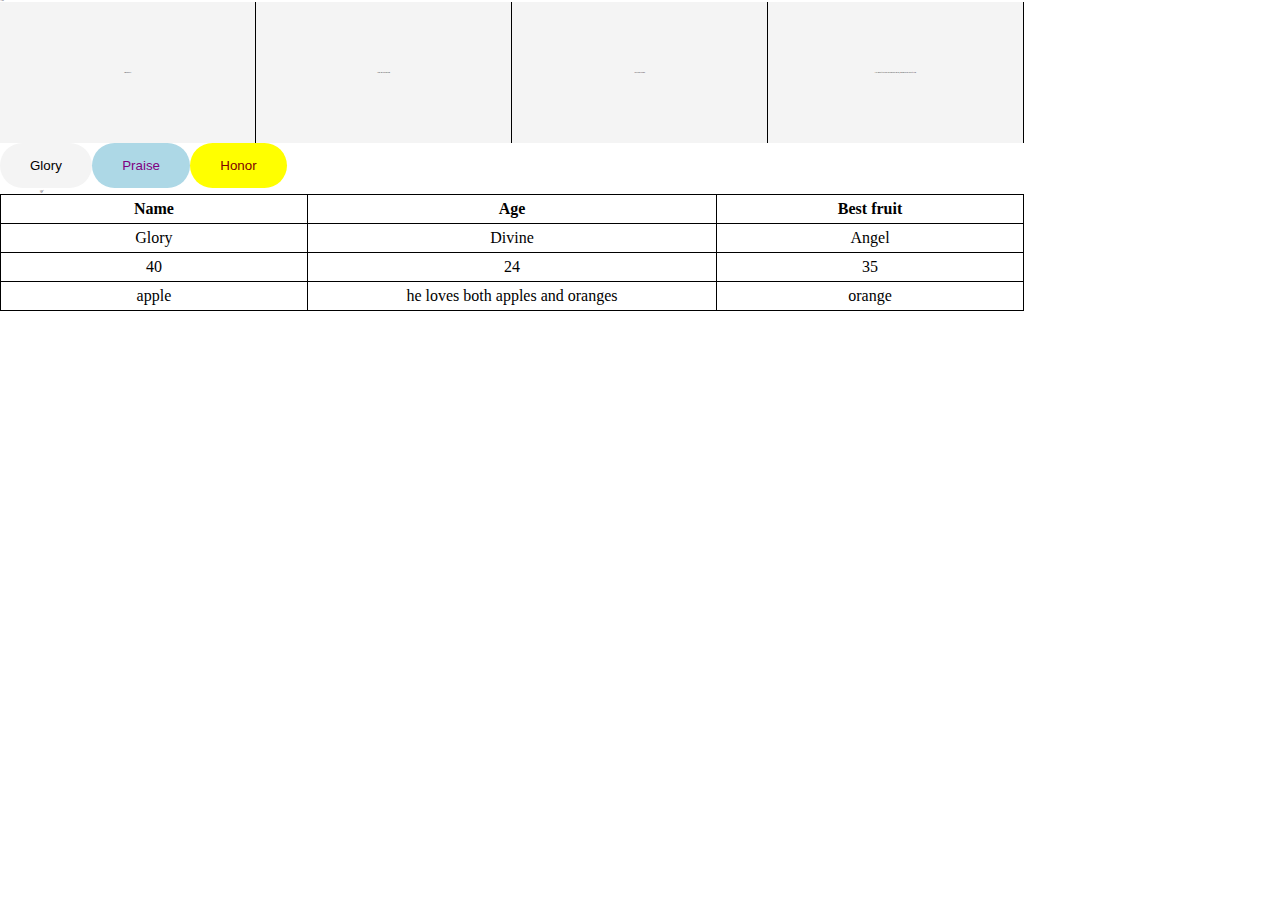
<file: index.html>
<head>
  
  <link rel="stylesheet" href="style.css">
</head>

<body>
  <p>A Table</p>
  <div class="container">
    <div class="box">Amazing love</div>
    <div class="box">Awake my soul and sing</div>
    <div class="box">You are my strength</div>
    <div class="box">Love moved first.What can wash away my sin, nothing but the blood of Jesus</div>
  </div>
  <button id="button1">Glory</button>
  <button id="button2">Praise</button>
  <button id="button3">Honor</button>
  
  <ul id="ul">
   <li>Even if</li>
   <li>Right</li>
   <li>Able</li>
    </ul>
    <table>
    <tr>
 <th>Name</th>
 <th>Age</th>
 <th>Best fruit</th>
  </tr>
  <tr>
    <td>Glory</td>
    <td>Divine</td>
    <td>Angel</td></tr>
  <tr>
    <td>40</td>
    <td>24</td>
    <td>35</td>
    </tr>
    <td>apple</td>
    <td>he loves both apples and oranges</td>
    <td>orange</td>
    </tr>
  
  </table>
<body>

</body>

</html>
    
    
    
    
    
    
    
    
    
    
    
  
  
  
  <!-- Project -->
  <script src="main.js"></script>
</body>
</html>
</file>
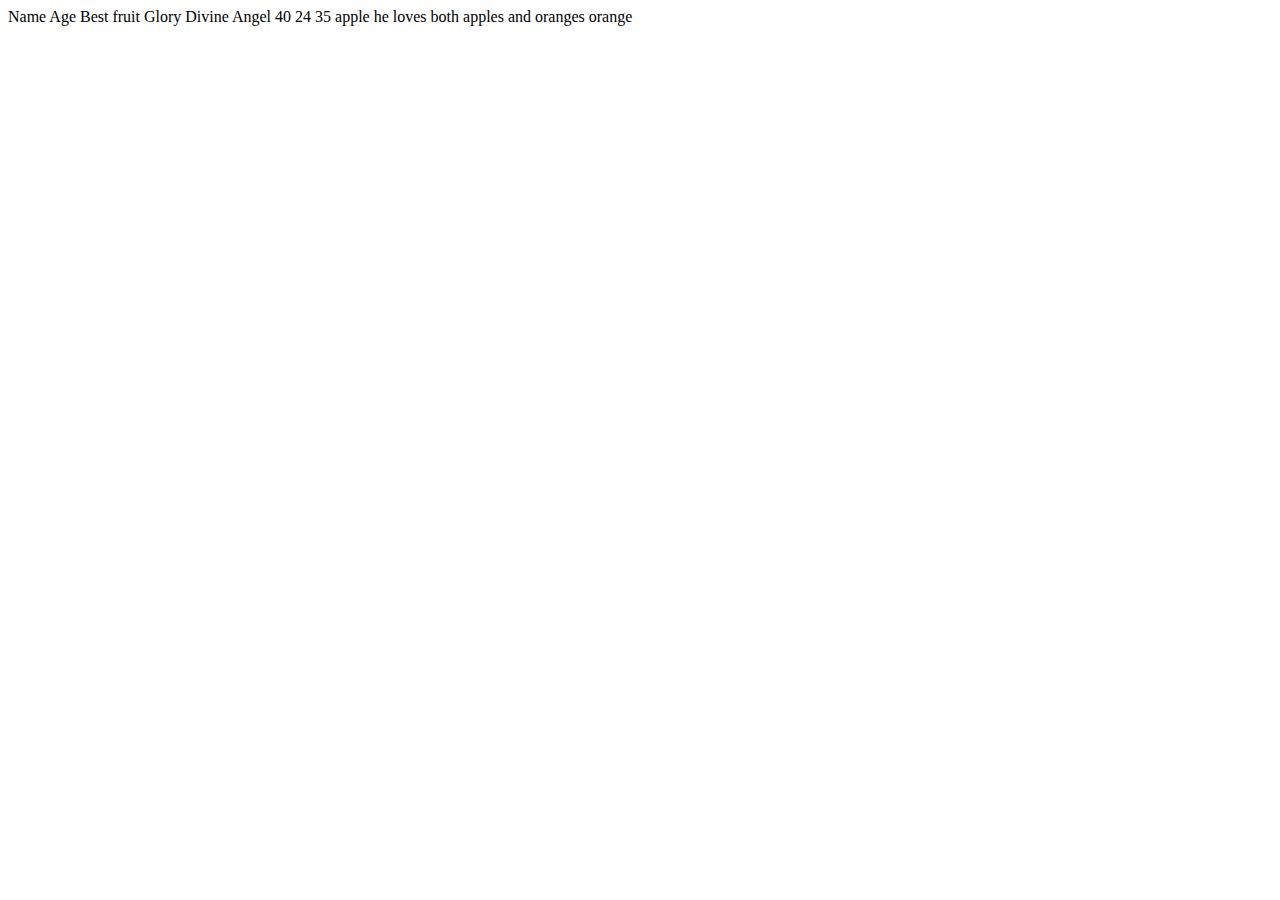
<file: Tables.html>
<!DOCTYPE html>
<html>

<head>
    <meta charset="UTF-8">
    <meta name="viewport" content="width=device-width, initial-scale=1">
    <title>People and their ages</title>
    
    
    
</head>
<body>
<tr>
 <th>Name</th>
 <th>Age</th>
 <th>Best fruit</th>
  </tr>
  <tr>
    <td>Glory</td>
    <td>Divine</td>
    <td>Angel</td></tr>
  <tr>
    <td>40</td>
    <td>24</td>
    <td>35</td>
    </tr>
    <td>apple</td>
    <td>he loves both apples and oranges</td>
    <td>orange</td>
    </tr>
  
  
<body>

</body>

</html>
</file>
<file: style.css>
body {
    font-size: 1pt;
    padding:0;
    margin:0;
    width:80%
    
}
*{box-sizing:border-box;}
.container::after{
  display:block;
  clear:both;
  height:550px;
}
.box{
  width:25%;
  padding-top:70px;
  padding-bottom:70px;
  text-align:center;
  float:left;
  border-right:1px solid black;
  background-color:#f4f4f4
}
button{font-family:sans-serif;
  border:none;
  padding:15px 30px;
  border-radius:25px;
  background: transparent;
  outline:none;
  }
#button1{background-color:#f4f4f4;
  color:black;
 
}
#button2{background-color:lightblue;
  color:purple;
}
#button3{background-color:yellow;
  color:maroon;
}
#ul{list-style-type:circle;}
table{table-layout:fixed;
  border-collapse:collapse;
  padding:5px;
  width:100%;
}

th,td{text-align:center;
  padding:5px;
}

table,th,td{border:1px solid black}

thead,th:nth-child(1){width:30%}
thead,th:nth-child(2){width:40%}
thead,th:nth-last-child{width:30%}

....
</file>
